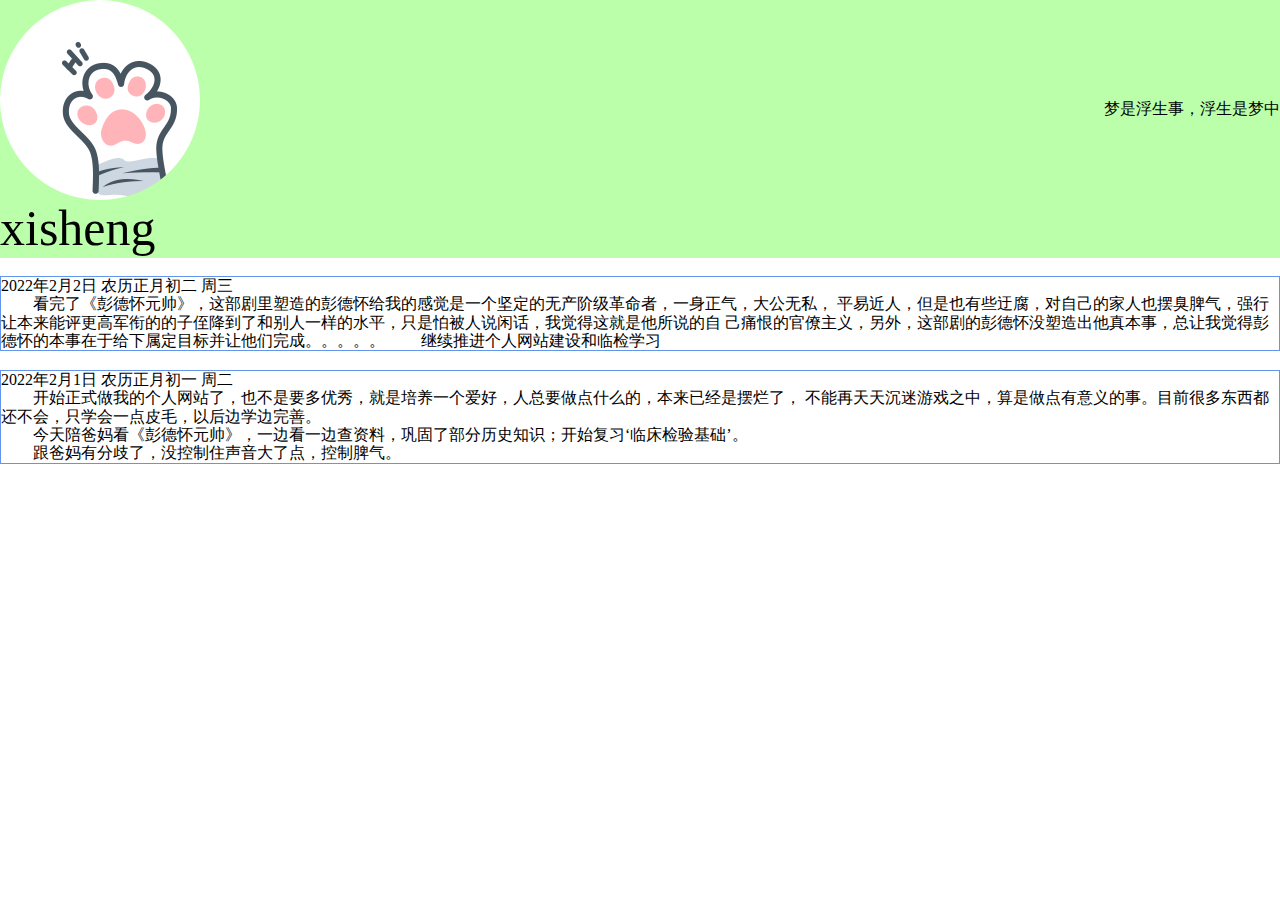
<file: index.html>
<!DOCTYPE html>
<html lang="zh">
<head>
    <meta charset="UTF-8">
    <title>xisheng</title>
    <link rel="stylesheet" href="./css/normalize.css">
    <link rel="stylesheet" href="./css/index.css">
</head>
<body>
    <div class="header">
        <div class="icon"></div>
        <div class="nickname">xisheng</div>
        <div class="description">梦是浮生事，浮生是梦中</div>
    </div>

    <div class="button"></div>

    <br>

    <div class="blog">
        2022年2月2日 农历正月初二 周三<br>
        &nbsp&nbsp&nbsp&nbsp&nbsp&nbsp&nbsp&nbsp看完了《彭德怀元帅》，这部剧里塑造的彭德怀给我的感觉是一个坚定的无产阶级革命者，一身正气，大公无私，
        平易近人，但是也有些迂腐，对自己的家人也摆臭脾气，强行让本来能评更高军衔的的子侄降到了和别人一样的水平，只是怕被人说闲话，我觉得这就是他所说的自
        己痛恨的官僚主义，另外，这部剧的彭德怀没塑造出他真本事，总让我觉得彭德怀的本事在于给下属定目标并让他们完成。。。。。
        &nbsp&nbsp&nbsp&nbsp&nbsp&nbsp&nbsp&nbsp继续推进个人网站建设和临检学习
    </div>

    <br>

    <div class="blog">
        2022年2月1日 农历正月初一 周二<br>
            &nbsp&nbsp&nbsp&nbsp&nbsp&nbsp&nbsp&nbsp开始正式做我的个人网站了，也不是要多优秀，就是培养一个爱好，人总要做点什么的，本来已经是摆烂了，
            不能再天天沉迷游戏之中，算是做点有意义的事。目前很多东西都还不会，只学会一点皮毛，以后边学边完善。<br>
            &nbsp&nbsp&nbsp&nbsp&nbsp&nbsp&nbsp&nbsp今天陪爸妈看《彭德怀元帅》，一边看一边查资料，巩固了部分历史知识；开始复习‘临床检验基础’。<br>
            &nbsp&nbsp&nbsp&nbsp&nbsp&nbsp&nbsp&nbsp跟爸妈有分歧了，没控制住声音大了点，控制脾气。
    </div>
</body>
</html>
</file>
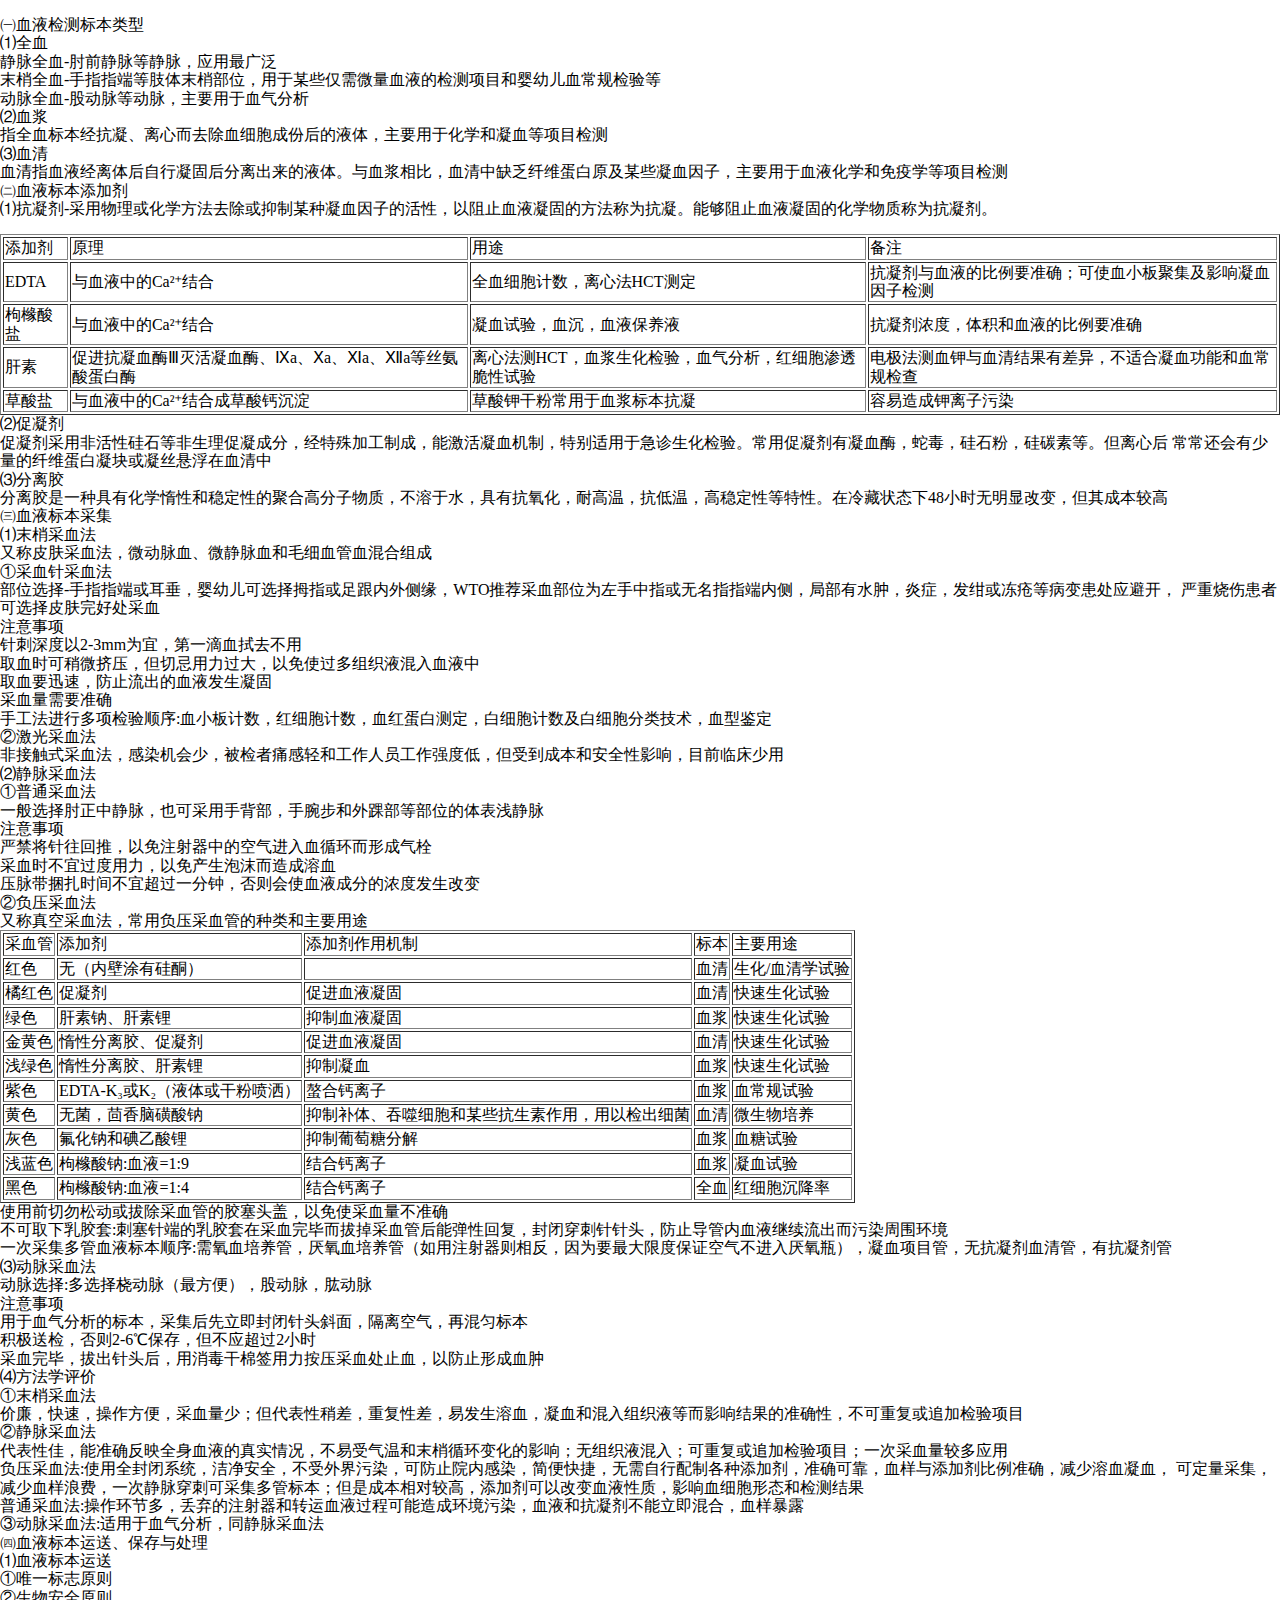
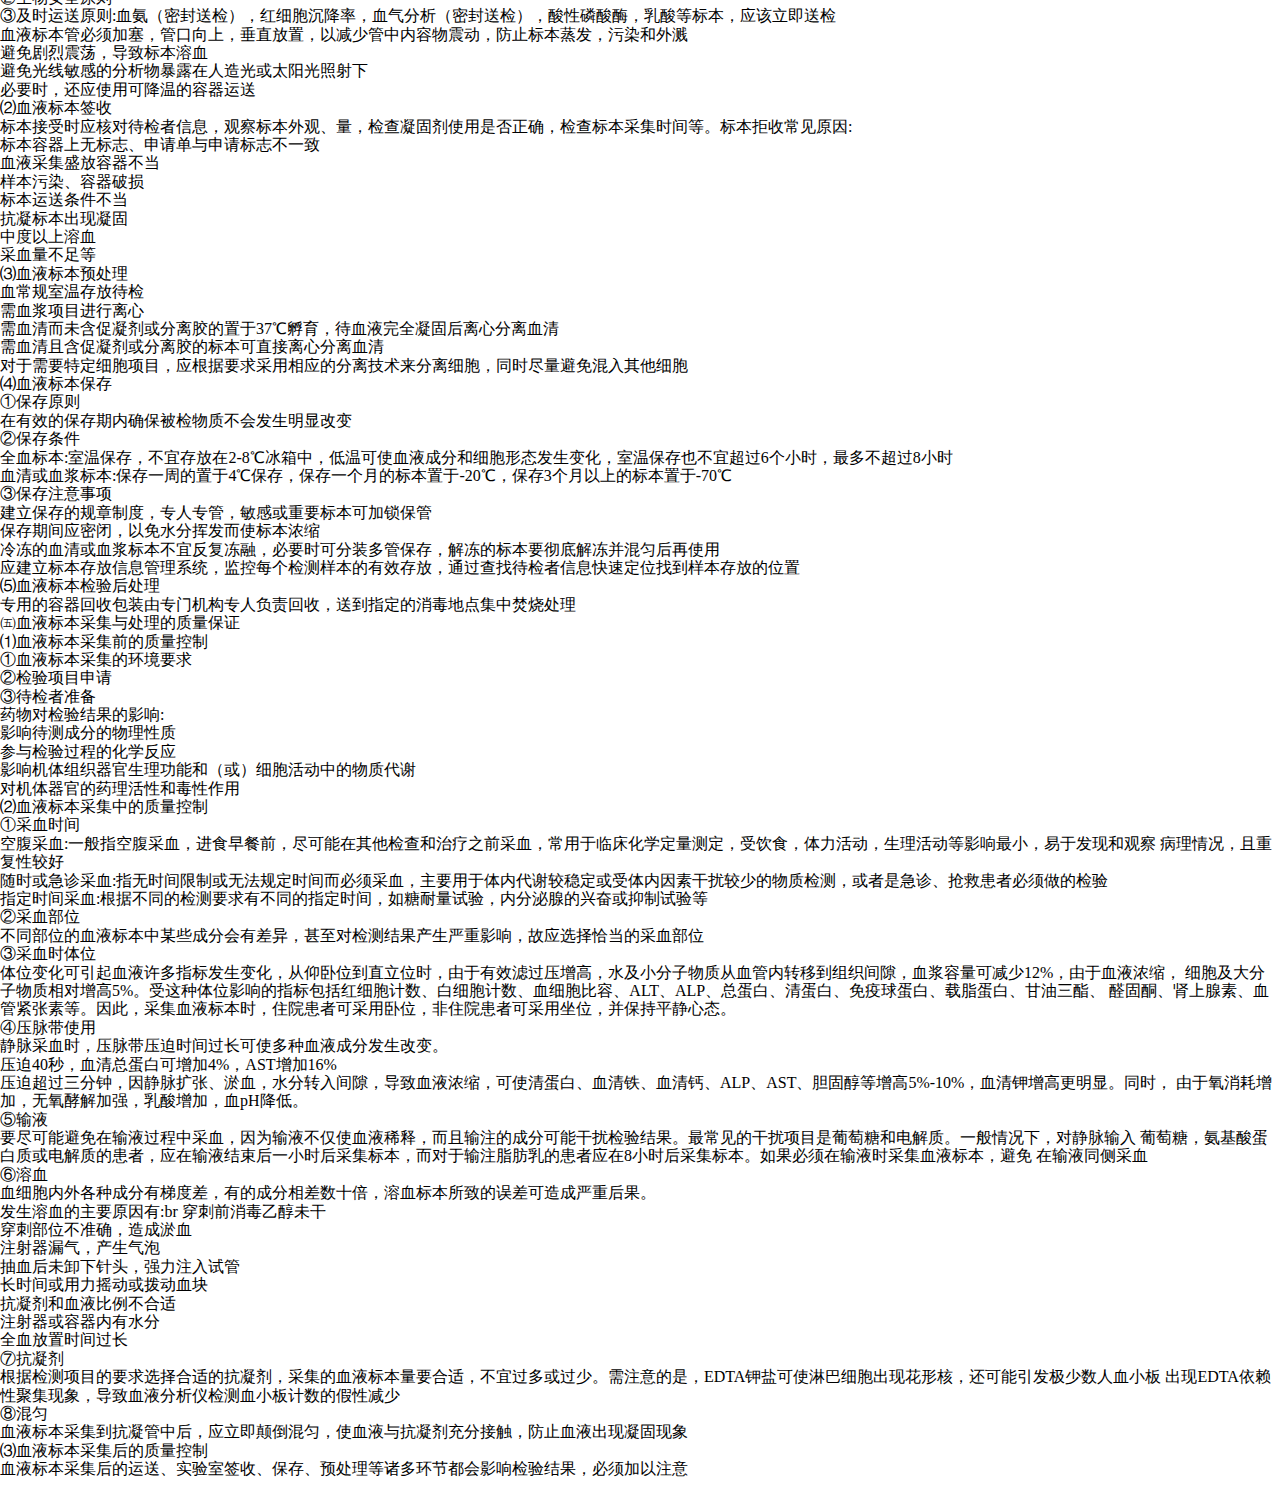
<file: pages/BCLS/1-1.html>
<!DOCTYPE html>
<html lang="zh">

<head>
    <meta charset="UTF-8">
    <title>标本采集技术</title>
    <link rel="stylesheet" href="../../css/normalize.css">
    <link rel="stylesheet" href="../../css/base.css">
    <style>
        
    </style>
</head>

<body>
    <p>
        ㈠血液检测标本类型<br>
        ⑴全血<br>
        静脉全血-肘前静脉等静脉，应用最广泛<br>
        末梢全血-手指指端等肢体末梢部位，用于某些仅需微量血液的检测项目和婴幼儿血常规检验等<br>
        动脉全血-股动脉等动脉，主要用于血气分析<br>
        ⑵血浆<br>
        指全血标本经抗凝、离心而去除血细胞成份后的液体，主要用于化学和凝血等项目检测<br>
        ⑶血清<br>
        血清指血液经离体后自行凝固后分离出来的液体。与血浆相比，血清中缺乏纤维蛋白原及某些凝血因子，主要用于血液化学和免疫学等项目检测<br>
        ㈡血液标本添加剂<br>
        ⑴抗凝剂-采用物理或化学方法去除或抑制某种凝血因子的活性，以阻止血液凝固的方法称为抗凝。能够阻止血液凝固的化学物质称为抗凝剂。<br>
        <table border="1">
            <tr>
                <td>添加剂</td>
                <td>原理</td>
                <td>用途</td>
                <td>备注</td>
            </tr>
            <tr>
                <td>EDTA</td>
                <td>与血液中的Ca²⁺结合</td>
                <td>全血细胞计数，离心法HCT测定</td>
                <td>抗凝剂与血液的比例要准确；可使血小板聚集及影响凝血因子检测</td>
            </tr>
            <tr>
                <td>枸橼酸盐</td>
                <td>与血液中的Ca²⁺结合</td>
                <td>凝血试验，血沉，血液保养液</td>
                <td>抗凝剂浓度，体积和血液的比例要准确</td>
            </tr>
            <tr>
                <td>肝素</td>
                <td>促进抗凝血酶Ⅲ灭活凝血酶、Ⅸa、Ⅹa、Ⅺa、Ⅻa等丝氨酸蛋白酶</td>
                <td>离心法测HCT，血浆生化检验，血气分析，红细胞渗透脆性试验</td>
                <td>电极法测血钾与血清结果有差异，不适合凝血功能和血常规检查</td>
            </tr>
            <tr>
                <td>草酸盐</td>
                <td>与血液中的Ca²⁺结合成草酸钙沉淀</td>
                <td>草酸钾干粉常用于血浆标本抗凝</td>
                <td>容易造成钾离子污染</td>
            </tr>
        </table>
        ⑵促凝剂<br>
        促凝剂采用非活性硅石等非生理促凝成分，经特殊加工制成，能激活凝血机制，特别适用于急诊生化检验。常用促凝剂有凝血酶，蛇毒，硅石粉，硅碳素等。但离心后
        常常还会有少量的纤维蛋白凝块或凝丝悬浮在血清中<br>
        ⑶分离胶<br>
        分离胶是一种具有化学惰性和稳定性的聚合高分子物质，不溶于水，具有抗氧化，耐高温，抗低温，高稳定性等特性。在冷藏状态下48小时无明显改变，但其成本较高<br>
        ㈢血液标本采集<br>
        ⑴末梢采血法<br>
        又称皮肤采血法，微动脉血、微静脉血和毛细血管血混合组成<br>
        ①采血针采血法<br>
        部位选择-手指指端或耳垂，婴幼儿可选择拇指或足跟内外侧缘，WTO推荐采血部位为左手中指或无名指指端内侧，局部有水肿，炎症，发绀或冻疮等病变患处应避开，
        严重烧伤患者可选择皮肤完好处采血<br>
        注意事项<br>
        针刺深度以2-3mm为宜，第一滴血拭去不用<br>
        取血时可稍微挤压，但切忌用力过大，以免使过多组织液混入血液中<br>
        取血要迅速，防止流出的血液发生凝固<br>
        采血量需要准确<br>
        手工法进行多项检验顺序:血小板计数，红细胞计数，血红蛋白测定，白细胞计数及白细胞分类技术，血型鉴定<br>
        ②激光采血法<br>
        非接触式采血法，感染机会少，被检者痛感轻和工作人员工作强度低，但受到成本和安全性影响，目前临床少用<br>
        ⑵静脉采血法<br>
        ①普通采血法<br>
        一般选择肘正中静脉，也可采用手背部，手腕步和外踝部等部位的体表浅静脉<br>
        注意事项<br>
        严禁将针往回推，以免注射器中的空气进入血循环而形成气栓<br>
        采血时不宜过度用力，以免产生泡沫而造成溶血<br>
        压脉带捆扎时间不宜超过一分钟，否则会使血液成分的浓度发生改变<br>
        ②负压采血法<br>
        又称真空采血法，常用负压采血管的种类和主要用途<br>
        <table border="1">
            <tr>
                <td>采血管</td>
                <td>添加剂</td>
                <td>添加剂作用机制</td>
                <td>标本</td>
                <td>主要用途</td>
            </tr>
            <tr>
                <td>红色</td>
                <td>无（内壁涂有硅酮）</td>
                <td></td>
                <td>血清</td>
                <td>生化/血清学试验</td>
            </tr>
            <tr>
                <td>橘红色</td>
                <td>促凝剂</td>
                <td>促进血液凝固</td>
                <td>血清</td>
                <td>快速生化试验</td>
            </tr>
            <tr>
                <td>绿色</td>
                <td>肝素钠、肝素锂</td>
                <td>抑制血液凝固</td>
                <td>血浆</td>
                <td>快速生化试验</td>
            </tr>
            <tr>
                <td>金黄色</td>
                <td>惰性分离胶、促凝剂</td>
                <td>促进血液凝固</td>
                <td>血清</td>
                <td>快速生化试验</td>
            </tr>
            <tr>
                <td>浅绿色</td>
                <td>惰性分离胶、肝素锂</td>
                <td>抑制凝血</td>
                <td>血浆</td>
                <td>快速生化试验</td>
            </tr>
            <tr>
                <td>紫色</td>
                <td>EDTA-K₃或K₂（液体或干粉喷洒）</td>
                <td>螯合钙离子</td>
                <td>血浆</td>
                <td>血常规试验</td>
            </tr>
            <tr>
                <td>黄色</td>
                <td>无菌，茴香脑磺酸钠</td>
                <td>抑制补体、吞噬细胞和某些抗生素作用，用以检出细菌</td>
                <td>血清</td>
                <td>微生物培养</td>
            </tr>
            <tr>
                <td>灰色</td>
                <td>氟化钠和碘乙酸锂</td>
                <td>抑制葡萄糖分解</td>
                <td>血浆</td>
                <td>血糖试验</td>
            </tr>
            <tr>
                <td>浅蓝色</td>
                <td>枸橼酸钠:血液=1:9</td>
                <td>结合钙离子</td>
                <td>血浆</td>
                <td>凝血试验</td>
            </tr>
            <tr>
                <td>黑色</td>
                <td>枸橼酸钠:血液=1:4</td>
                <td>结合钙离子</td>
                <td>全血</td>
                <td>红细胞沉降率</td>
            </tr>
        </table>
  
        使用前切勿松动或拔除采血管的胶塞头盖，以免使采血量不准确<br>
        不可取下乳胶套:刺塞针端的乳胶套在采血完毕而拔掉采血管后能弹性回复，封闭穿刺针针头，防止导管内血液继续流出而污染周围环境<br>
        一次采集多管血液标本顺序:需氧血培养管，厌氧血培养管（如用注射器则相反，因为要最大限度保证空气不进入厌氧瓶），凝血项目管，无抗凝剂血清管，有抗凝剂管<br>
        ⑶动脉采血法<br>
        动脉选择:多选择桡动脉（最方便），股动脉，肱动脉<br>
        注意事项<br>
        用于血气分析的标本，采集后先立即封闭针头斜面，隔离空气，再混匀标本<br>
        积极送检，否则2-6℃保存，但不应超过2小时<br>
        采血完毕，拔出针头后，用消毒干棉签用力按压采血处止血，以防止形成血肿<br>
        ⑷方法学评价<br>
        ①末梢采血法<br>
        价廉，快速，操作方便，采血量少；但代表性稍差，重复性差，易发生溶血，凝血和混入组织液等而影响结果的准确性，不可重复或追加检验项目<br>
        ②静脉采血法<br>
        代表性佳，能准确反映全身血液的真实情况，不易受气温和末梢循环变化的影响；无组织液混入；可重复或追加检验项目；一次采血量较多应用<br>
        负压采血法:使用全封闭系统，洁净安全，不受外界污染，可防止院内感染，简便快捷，无需自行配制各种添加剂，准确可靠，血样与添加剂比例准确，减少溶血凝血，
        可定量采集，减少血样浪费，一次静脉穿刺可采集多管标本；但是成本相对较高，添加剂可以改变血液性质，影响血细胞形态和检测结果<br>
        普通采血法:操作环节多，丢弃的注射器和转运血液过程可能造成环境污染，血液和抗凝剂不能立即混合，血样暴露<br>
        ③动脉采血法:适用于血气分析，同静脉采血法<br>
        ㈣血液标本运送、保存与处理<br>
        ⑴血液标本运送<br>
        ①唯一标志原则<br>
        ②生物安全原则<br>
        ③及时运送原则:血氨（密封送检），红细胞沉降率，血气分析（密封送检），酸性磷酸酶，乳酸等标本，应该立即送检<br>
        血液标本管必须加塞，管口向上，垂直放置，以减少管中内容物震动，防止标本蒸发，污染和外溅<br>
        避免剧烈震荡，导致标本溶血<br>
        避免光线敏感的分析物暴露在人造光或太阳光照射下<br>
        必要时，还应使用可降温的容器运送<br>
        ⑵血液标本签收<br>
        标本接受时应核对待检者信息，观察标本外观、量，检查凝固剂使用是否正确，检查标本采集时间等。标本拒收常见原因:<br>
        标本容器上无标志、申请单与申请标志不一致<br>
        血液采集盛放容器不当<br>
        样本污染、容器破损<br>
        标本运送条件不当<br>
        抗凝标本出现凝固<br>
        中度以上溶血<br>
        采血量不足等<br>
        ⑶血液标本预处理<br>
        血常规室温存放待检<br>
        需血浆项目进行离心<br>
        需血清而未含促凝剂或分离胶的置于37℃孵育，待血液完全凝固后离心分离血清<br>
        需血清且含促凝剂或分离胶的标本可直接离心分离血清<br>
        对于需要特定细胞项目，应根据要求采用相应的分离技术来分离细胞，同时尽量避免混入其他细胞<br>
        ⑷血液标本保存<br>
        ①保存原则<br>
        在有效的保存期内确保被检物质不会发生明显改变<br>
        ②保存条件<br>
        全血标本:室温保存，不宜存放在2-8℃冰箱中，低温可使血液成分和细胞形态发生变化，室温保存也不宜超过6个小时，最多不超过8小时<br>
        血清或血浆标本:保存一周的置于4℃保存，保存一个月的标本置于-20℃，保存3个月以上的标本置于-70℃<br>
        ③保存注意事项<br>
        建立保存的规章制度，专人专管，敏感或重要标本可加锁保管<br>
        保存期间应密闭，以免水分挥发而使标本浓缩<br>
        冷冻的血清或血浆标本不宜反复冻融，必要时可分装多管保存，解冻的标本要彻底解冻并混匀后再使用<br>
        应建立标本存放信息管理系统，监控每个检测样本的有效存放，通过查找待检者信息快速定位找到样本存放的位置<br>
        ⑸血液标本检验后处理<br>
        专用的容器回收包装由专门机构专人负责回收，送到指定的消毒地点集中焚烧处理<br>
        ㈤血液标本采集与处理的质量保证<br>
        ⑴血液标本采集前的质量控制<br>
        ①血液标本采集的环境要求<br>
        ②检验项目申请<br>
        ③待检者准备<br>

        药物对检验结果的影响: <br>
        影响待测成分的物理性质<br>
        参与检验过程的化学反应<br>
        影响机体组织器官生理功能和（或）细胞活动中的物质代谢<br>
        对机体器官的药理活性和毒性作用<br>
        ⑵血液标本采集中的质量控制<br>
        ①采血时间<br>
        空腹采血:一般指空腹采血，进食早餐前，尽可能在其他检查和治疗之前采血，常用于临床化学定量测定，受饮食，体力活动，生理活动等影响最小，易于发现和观察
        病理情况，且重复性较好<br>
        随时或急诊采血:指无时间限制或无法规定时间而必须采血，主要用于体内代谢较稳定或受体内因素干扰较少的物质检测，或者是急诊、抢救患者必须做的检验<br>
        指定时间采血:根据不同的检测要求有不同的指定时间，如糖耐量试验，内分泌腺的兴奋或抑制试验等<br>
        ②采血部位<br>
        不同部位的血液标本中某些成分会有差异，甚至对检测结果产生严重影响，故应选择恰当的采血部位<br>
        ③采血时体位<br>
        体位变化可引起血液许多指标发生变化，从仰卧位到直立位时，由于有效滤过压增高，水及小分子物质从血管内转移到组织间隙，血浆容量可减少12%，由于血液浓缩，
        细胞及大分子物质相对增高5%。受这种体位影响的指标包括红细胞计数、白细胞计数、血细胞比容、ALT、ALP、总蛋白、清蛋白、免疫球蛋白、载脂蛋白、甘油三酯、
        醛固酮、肾上腺素、血管紧张素等。因此，采集血液标本时，住院患者可采用卧位，非住院患者可采用坐位，并保持平静心态。<br>
        ④压脉带使用<br>
        静脉采血时，压脉带压迫时间过长可使多种血液成分发生改变。<br>
        压迫40秒，血清总蛋白可增加4%，AST增加16% <br>
        压迫超过三分钟，因静脉扩张、淤血，水分转入间隙，导致血液浓缩，可使清蛋白、血清铁、血清钙、ALP、AST、胆固醇等增高5%-10%，血清钾增高更明显。同时，
        由于氧消耗增加，无氧酵解加强，乳酸增加，血pH降低。<br>
        ⑤输液<br>
        要尽可能避免在输液过程中采血，因为输液不仅使血液稀释，而且输注的成分可能干扰检验结果。最常见的干扰项目是葡萄糖和电解质。一般情况下，对静脉输入
        葡萄糖，氨基酸蛋白质或电解质的患者，应在输液结束后一小时后采集标本，而对于输注脂肪乳的患者应在8小时后采集标本。如果必须在输液时采集血液标本，避免
        在输液同侧采血<br>
        ⑥溶血<br>
        血细胞内外各种成分有梯度差，有的成分相差数十倍，溶血标本所致的误差可造成严重后果。<br>
        发生溶血的主要原因有:br
        穿刺前消毒乙醇未干<br>
        穿刺部位不准确，造成淤血<br>
        注射器漏气，产生气泡<br>
        抽血后未卸下针头，强力注入试管<br>
        长时间或用力摇动或拨动血块<br>
        抗凝剂和血液比例不合适<br>
        注射器或容器内有水分<br>
        全血放置时间过长<br>
        ⑦抗凝剂<br>
        根据检测项目的要求选择合适的抗凝剂，采集的血液标本量要合适，不宜过多或过少。需注意的是，EDTA钾盐可使淋巴细胞出现花形核，还可能引发极少数人血小板
        出现EDTA依赖性聚集现象，导致血液分析仪检测血小板计数的假性减少<br>
        ⑧混匀<br>
        血液标本采集到抗凝管中后，应立即颠倒混匀，使血液与抗凝剂充分接触，防止血液出现凝固现象<br>
        ⑶血液标本采集后的质量控制<br>
        血液标本采集后的运送、实验室签收、保存、预处理等诸多环节都会影响检验结果，必须加以注意
    </p>
</body>

</html>
</file>
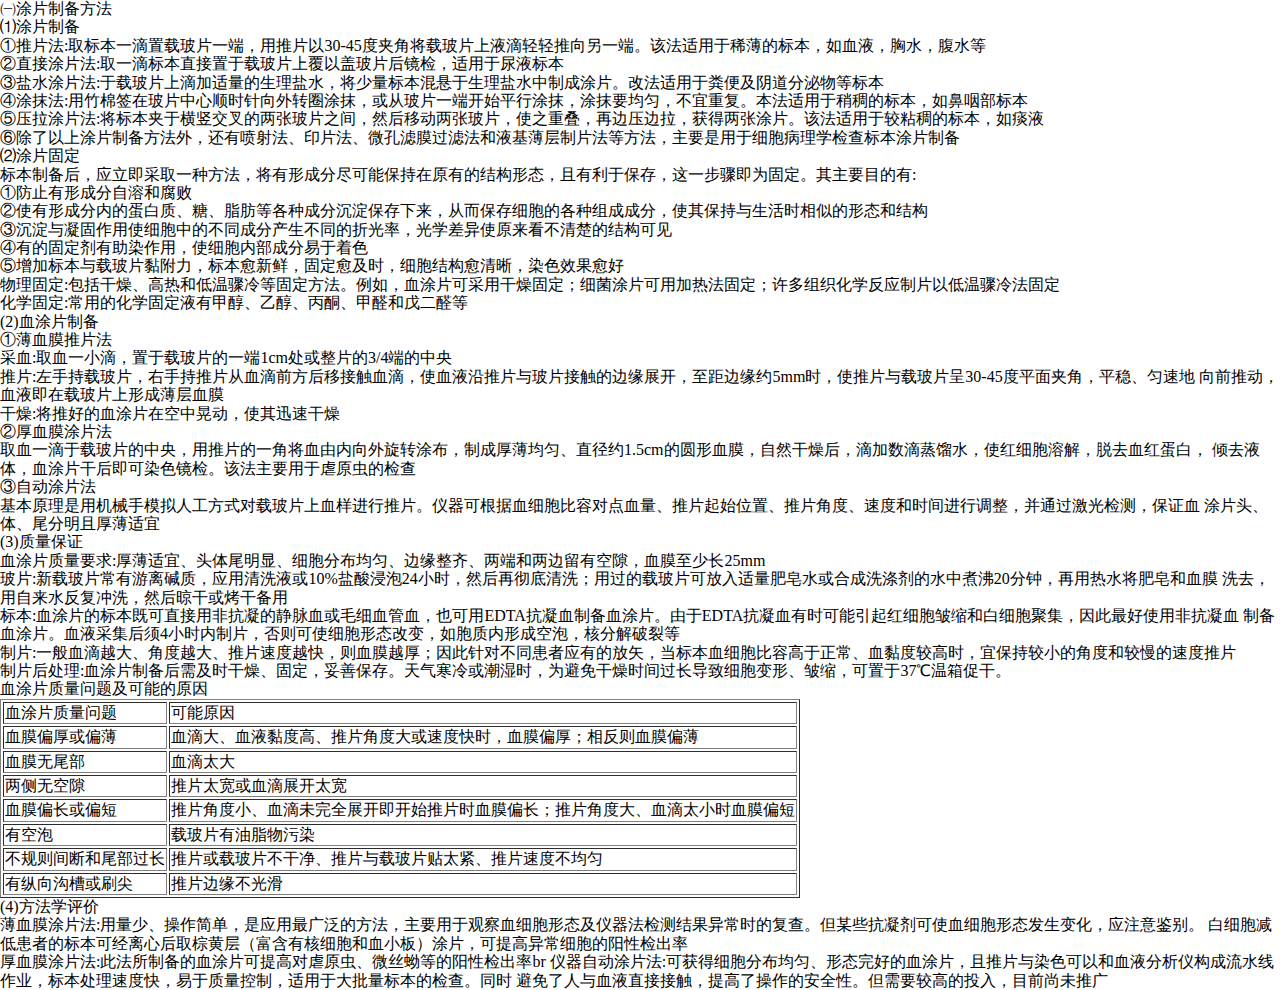
<file: pages/BCLS/1-2.html>
<!DOCTYPE html>
<html lang="zh">

<head>
    <meta charset="UTF-8">
    <title>涂片制备技术</title>
    <link rel="stylesheet" href="../../css/normalize.css">
    <link rel="stylesheet" href="../../css/base.css">
</head>

<body>
    ㈠涂片制备方法<br>
    ⑴涂片制备<br>
    ①推片法:取标本一滴置载玻片一端，用推片以30-45度夹角将载玻片上液滴轻轻推向另一端。该法适用于稀薄的标本，如血液，胸水，腹水等<br>
    ②直接涂片法:取一滴标本直接置于载玻片上覆以盖玻片后镜检，适用于尿液标本<br>
    ③盐水涂片法:于载玻片上滴加适量的生理盐水，将少量标本混悬于生理盐水中制成涂片。改法适用于粪便及阴道分泌物等标本<br>
    ④涂抹法:用竹棉签在玻片中心顺时针向外转圈涂抹，或从玻片一端开始平行涂抹，涂抹要均匀，不宜重复。本法适用于稍稠的标本，如鼻咽部标本<br>
    ⑤压拉涂片法:将标本夹于横竖交叉的两张玻片之间，然后移动两张玻片，使之重叠，再边压边拉，获得两张涂片。该法适用于较粘稠的标本，如痰液<br>
    ⑥除了以上涂片制备方法外，还有喷射法、印片法、微孔滤膜过滤法和液基薄层制片法等方法，主要是用于细胞病理学检查标本涂片制备<br>
    ⑵涂片固定<br>
    标本制备后，应立即采取一种方法，将有形成分尽可能保持在原有的结构形态，且有利于保存，这一步骤即为固定。其主要目的有: <br>
    ①防止有形成分自溶和腐败<br>
    ②使有形成分内的蛋白质、糖、脂肪等各种成分沉淀保存下来，从而保存细胞的各种组成成分，使其保持与生活时相似的形态和结构<br>
    ③沉淀与凝固作用使细胞中的不同成分产生不同的折光率，光学差异使原来看不清楚的结构可见<br>
    ④有的固定剂有助染作用，使细胞内部成分易于着色<br>
    ⑤增加标本与载玻片黏附力，标本愈新鲜，固定愈及时，细胞结构愈清晰，染色效果愈好<br>
    物理固定:包括干燥、高热和低温骤冷等固定方法。例如，血涂片可采用干燥固定；细菌涂片可用加热法固定；许多组织化学反应制片以低温骤冷法固定<br>
    化学固定:常用的化学固定液有甲醇、乙醇、丙酮、甲醛和戊二醛等<br>
    (2)血涂片制备<br>
    ①薄血膜推片法<br>
    采血:取血一小滴，置于载玻片的一端1cm处或整片的3/4端的中央<br>
    推片:左手持载玻片，右手持推片从血滴前方后移接触血滴，使血液沿推片与玻片接触的边缘展开，至距边缘约5mm时，使推片与载玻片呈30-45度平面夹角，平稳、匀速地
    向前推动，血液即在载玻片上形成薄层血膜<br>
    干燥:将推好的血涂片在空中晃动，使其迅速干燥<br>
    ②厚血膜涂片法<br>
    取血一滴于载玻片的中央，用推片的一角将血由内向外旋转涂布，制成厚薄均匀、直径约1.5cm的圆形血膜，自然干燥后，滴加数滴蒸馏水，使红细胞溶解，脱去血红蛋白，
    倾去液体，血涂片干后即可染色镜检。该法主要用于虐原虫的检查<br>
    ③自动涂片法<br>
    基本原理是用机械手模拟人工方式对载玻片上血样进行推片。仪器可根据血细胞比容对点血量、推片起始位置、推片角度、速度和时间进行调整，并通过激光检测，保证血
    涂片头、体、尾分明且厚薄适宜<br>
    (3)质量保证<br>
    血涂片质量要求:厚薄适宜、头体尾明显、细胞分布均匀、边缘整齐、两端和两边留有空隙，血膜至少长25mm <br>
    玻片:新载玻片常有游离碱质，应用清洗液或10%盐酸浸泡24小时，然后再彻底清洗；用过的载玻片可放入适量肥皂水或合成洗涤剂的水中煮沸20分钟，再用热水将肥皂和血膜
    洗去，用自来水反复冲洗，然后晾干或烤干备用<br>
    标本:血涂片的标本既可直接用非抗凝的静脉血或毛细血管血，也可用EDTA抗凝血制备血涂片。由于EDTA抗凝血有时可能引起红细胞皱缩和白细胞聚集，因此最好使用非抗凝血
    制备血涂片。血液采集后须4小时内制片，否则可使细胞形态改变，如胞质内形成空泡，核分解破裂等<br>
    制片:一般血滴越大、角度越大、推片速度越快，则血膜越厚；因此针对不同患者应有的放矢，当标本血细胞比容高于正常、血黏度较高时，宜保持较小的角度和较慢的速度推片<br>
    制片后处理:血涂片制备后需及时干燥、固定，妥善保存。天气寒冷或潮湿时，为避免干燥时间过长导致细胞变形、皱缩，可置于37℃温箱促干。<br>
    血涂片质量问题及可能的原因<br>
    <table border="1">
        <tr>
            <td>血涂片质量问题</td>
            <td>可能原因</td>
        </tr>
        <tr>
            <td>血膜偏厚或偏薄</td>
            <td>血滴大、血液黏度高、推片角度大或速度快时，血膜偏厚；相反则血膜偏薄</td>
        </tr>
        <tr>
            <td>血膜无尾部</td>
            <td>血滴太大</td>
        </tr>
        <tr>
            <td>两侧无空隙</td>
            <td>推片太宽或血滴展开太宽</td>
        </tr>
        <tr>
            <td>血膜偏长或偏短</td>
            <td>推片角度小、血滴未完全展开即开始推片时血膜偏长；推片角度大、血滴太小时血膜偏短</td>
        </tr>
        <tr>
            <td>有空泡</td>
            <td>载玻片有油脂物污染</td>
        </tr>
        <tr>
            <td>不规则间断和尾部过长</td>
            <td>推片或载玻片不干净、推片与载玻片贴太紧、推片速度不均匀</td>
        </tr>
        <tr>
            <td>有纵向沟槽或刷尖</td>
            <td>推片边缘不光滑</td>
        </tr>
    </table>
    (4)方法学评价<br>
    薄血膜涂片法:用量少、操作简单，是应用最广泛的方法，主要用于观察血细胞形态及仪器法检测结果异常时的复查。但某些抗凝剂可使血细胞形态发生变化，应注意鉴别。
    白细胞减低患者的标本可经离心后取棕黄层（富含有核细胞和血小板）涂片，可提高异常细胞的阳性检出率<br>
    厚血膜涂片法:此法所制备的血涂片可提高对虐原虫、微丝蚴等的阳性检出率br
    仪器自动涂片法:可获得细胞分布均匀、形态完好的血涂片，且推片与染色可以和血液分析仪构成流水线作业，标本处理速度快，易于质量控制，适用于大批量标本的检查。同时
    避免了人与血液直接接触，提高了操作的安全性。但需要较高的投入，目前尚未推广<br>

</body>

</html>
</file>
<file: css/index.css>
.header{
    /*background-image: url(../sou/demo.gif);*/
    background-color: #bfa;
    background-repeat: no-repeat;
    background-position: center;
    position: relative;
}

.icon{
    height: 200px;
    width: 200px;
    background-color: #fff;
    background-image: url(../sou/demo.gif);
    border-radius: 100px;
}

.nickname{
    font-size: 50px;
    
}

.description{
    position: absolute;
    right: 0px;
    top:100px
}

.blog{
    border: rgb(100, 149, 237) 1px solid;
}
</file>
<file: css/base.css>
clearfix::before,
clearfix::after{
    content: '';
    display: table;
    clear: both;
}
</file>
